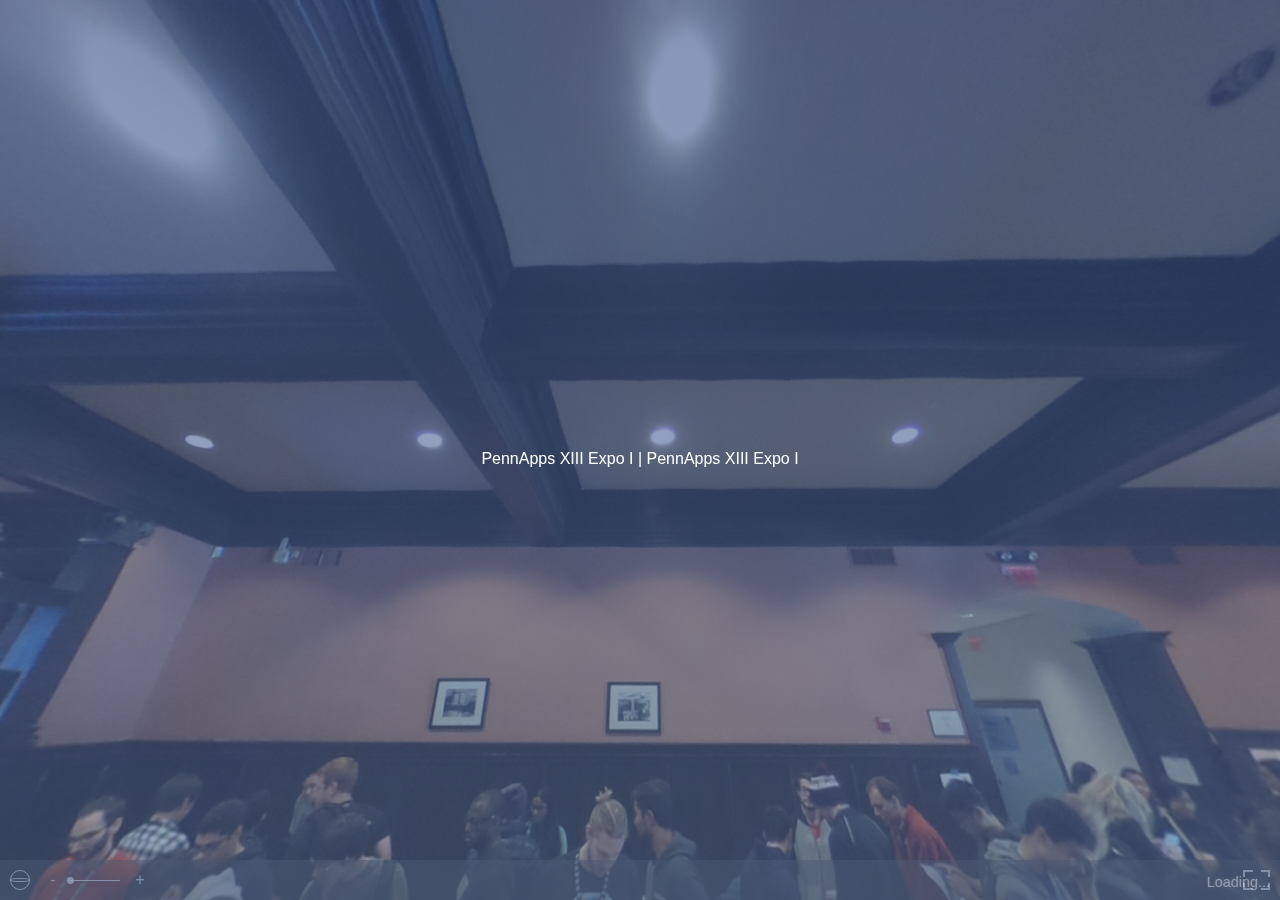
<file: index.html>
<!DOCTYPE html>
<html>
<head>
	<title>PennApps XIII Expo 360</title>
	<meta name="generator" content="BBEdit 11.1" />
		<meta name="viewport" content="initial-scale=1.0" />
		<link rel="stylesheet" media="screen" href="home.css" />
		<script src="jquery.js"></script>
		<script src="three.min.js"></script>
		<script src="photo-sphere-viewer.min.js"></script>
		<script src="home.min.js"></script>

</head>
<body>
		<div id="background" data-panorama="panoramas/pennapps-expo1.jpg" data-xmp="0" data-long="90" data-lat="30"></div>

		<div id="loading" style="background: linear-gradient(#344E87, #566E9A);"></div>

		<header>
		<a onclick="changePanorama('panoramas/pennapps-expo1.jpg')" href="javascript:void(0);">PennApps XIII Expo I</a> | 
			<a onclick="changePanorama('panoramas/pennapps-expo2.jpg')" href="javascript:void(0);">PennApps XIII Expo I</a>
		</header>

		<footer>
			<p id="loading-message">Loading...</p>
		</footer>
</body>
</html>
</file>
<file: home.css>
body {
	margin: 0;
	font-family: 'Liberation Sans', sans-serif;
	color: #FFFFFF;
}

a {
	text-decoration: none;
	color: #FFFFFF;
}

#background,
#loading {
	position: fixed;
	top: 0;
	left: 0;
	width: 100%;
	height: 100%;
}

header {
	position: absolute;
	top: 50%;
	left: 0;
	width: 100%;
	text-align: center;
}

@media screen and (max-width: 700px),
screen and (max-height: 500px) {
	header {
		position: relative;
		top: 0;
		left: 0;
	}
}

header h1 {
	display: inline;
	font-size: 4em;
	text-shadow: 0 0 20px rgba(255, 255, 255, 0.3);
}

header nav {
	width: 100%;
}

header nav ul li,
#download ul li {
	display: inline-block;
	padding: 5px 20px;
	font-size: 1.2em;
	text-shadow: 0 0 3px rgba(255, 255, 255, 0.4);
}

header nav ul li:not(:first-child),
#download ul li:not(:first-child) {
	border-left: 1px solid rgba(255, 255, 255, 0.7);
}

@media screen and (max-width: 600px) {
	header nav ul li,
	#download ul li {
		display: block;
	}

	header nav ul li:not(:first-child),
	#download ul li:not(:first-child) {
		border-left: none;
	}
}

header nav ul li a,
#download ul li a {
	display: block;
	padding: 5px;
	border-bottom: 1px solid transparent;
	transition-property: border-bottom-color;
	transition-duration: 0.5s;
}

header nav ul li a:hover,
#download ul li a:hover {
	border-bottom-color: rgba(255, 255, 255, 0.7);
}

#about p {
	margin: 10px auto;
	padding: 15px;
	width: 50%;
	background-color: rgba(0, 0, 0, 0.2);
	line-height: 1.5em;
	font-size: 1.3em;
}

footer {
	position: absolute;
	right: 10px;
	bottom: 10px;
	font-size: 0.9em;
}

@media screen and (max-height: 500px) {
	footer {
		position: relative;
		margin-top: 20px;
		right: 0;
		bottom: 0;
		text-align: center;
	}
}

footer p {
	margin: 0;
	text-shadow: 0 0 3px rgba(255, 255, 255, 0.4);
}

footer a {
	border-bottom: 1px solid transparent;
	transition-property: border-bottom-color;
	transition-duration: 0.5s;
}

footer a:hover {
	border-bottom-color: rgba(255, 255, 255, 0.7);
}

#loading-message {
	display: none;
}
</file>
